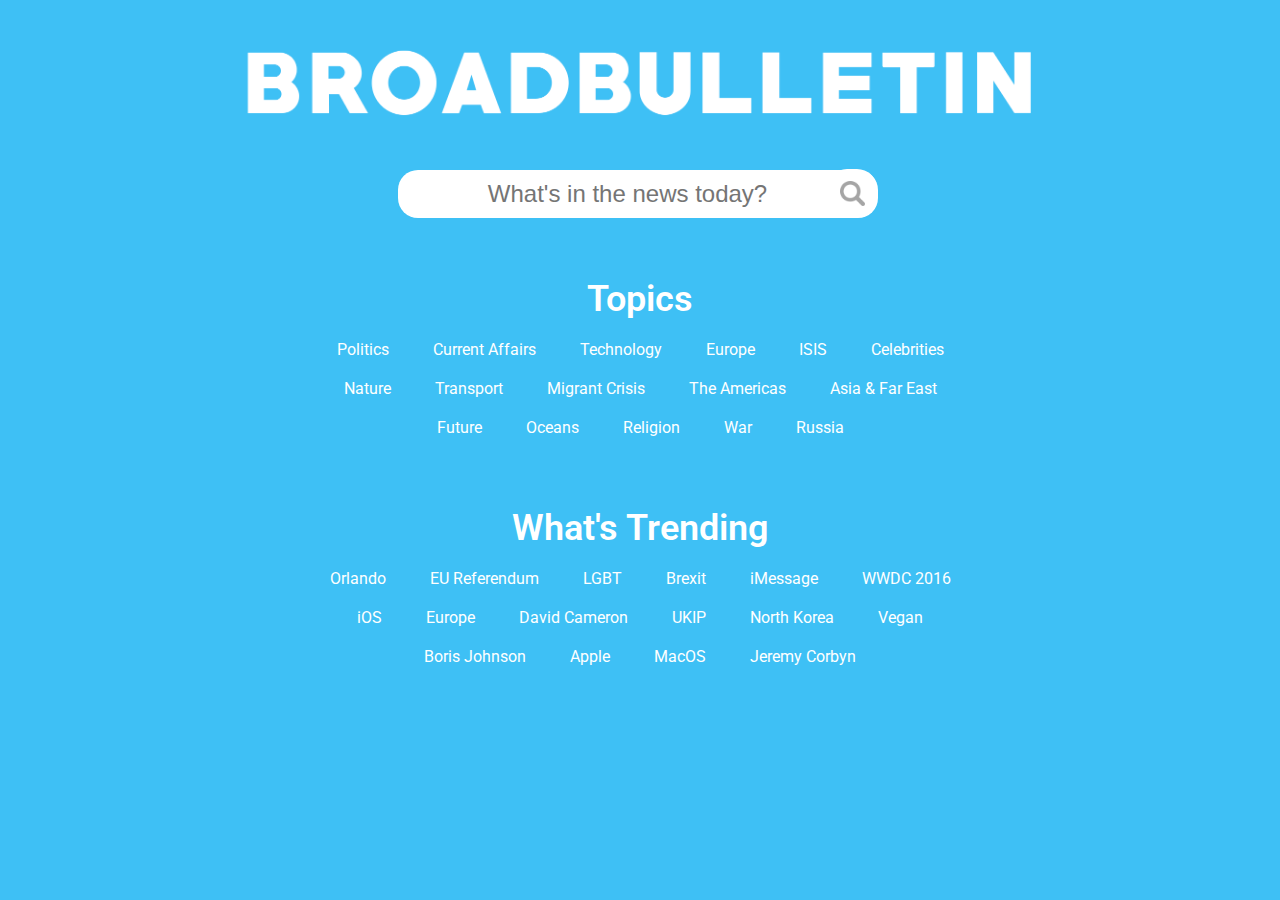
<file: CODE/broadbulletin-home.html>
<!DOCTYPE html>
<html>
<head>
    
<title>BroadBulletin | What's in the news today?</title>
    
<link rel="stylesheet" type="text/css" href="broadbulletin-style.css">
    
<link href="https://fonts.googleapis.com/css?family=Roboto:300,400,700,900" rel="stylesheet">
    
<link rel="icon" href="images/websafe/favicon.png">
    
</head>

<!-- image properties / default width 2000px / default height 327px / -->
<!-- colors / blue #3ec0f5 / white #FFF / -->
    
<body>

    <div id="wrapper">
    
        <div id="logoPlaceholder">
        
        
        </div>
        
        <form>
            <input id="homeSearchBar" type="search" placeholder="What's in the news today?">
            <button id="homeSearchButton" type="submit"></button>
        </form>
       
        
    <div id="trendingToday">
                
        <ul id="trendingList">
               
            <h6 class="whatsTrending">Topics</h6>
            
                <li class="trendItem">Politics</li>
                <li class="trendItem">Current Affairs</li>
                <li class="trendItem">Technology</li>
                <li class="trendItem">Europe</li>
                <li class="trendItem">ISIS</li>
                <li class="trendItem">Celebrities</li>
                <li class="trendItem">Nature</li>
                <li class="trendItem">Transport</li>
                <li class="trendItem">Migrant Crisis</li>
                <li class="trendItem">The Americas</li>
                <li class="trendItem">Asia & Far East</li>
                <li class="trendItem">Future</li>
                <li class="trendItem">Oceans</li>
                <li class="trendItem">Religion</li>
                <li class="trendItem">War</li>
                <li class="trendItem">Russia</li>
               
        </ul>
        
        <ul id="trendingList">
            
            <h6 class="whatsTrending">What's Trending</h6>
        
                <li class="trendItem">Orlando</li>
                <li class="trendItem">EU Referendum</li>
                <li class="trendItem">LGBT</li>
                <li class="trendItem">Brexit</li>
                <li class="trendItem">iMessage</li>
                <li class="trendItem">WWDC 2016</li>
                <li class="trendItem">iOS</li>
                <li class="trendItem">Europe</li>
                <li class="trendItem">David Cameron</li>
                <li class="trendItem">UKIP</li>
                <li class="trendItem">North Korea</li>
                <li class="trendItem">Vegan</li>
                <li class="trendItem">Boris Johnson</li>
                <li class="trendItem">Apple</li>
                <li class="trendItem">MacOS</li>
                <li class="trendItem">Jeremy Corbyn</li>
            
        </ul>
        
    </div>
        
        
    </div>

</body>
</html>
</file>
<file: CODE/broadbulletin-style.css>
/* image properties / default width 2000px / default height 327px / */
/* colors / blue #3ec0f5 / white #FFF / */

body { background-color: #3ec0f5; margin: 0; padding:0; font-family: 'Roboto', sans-serif; }

/* wrapper contains all the page elements */
#wrapper { width:75vw; text-align: center; margin: 0 auto;}

#logoPlaceholder {width:100%; max-width: 1000px; height:164px; background: url(images/websafe/logov1.png) no-repeat center; background-size: contain; margin:0 auto; }

/* styling for the main search bar on the homepage */
#homeSearchBar { width:50%; padding:10px; margin-left:50px; border-radius: 20px; border:none; text-align:center; outline:none; font-size:24px; color: #242424;}

/* styling for the main search button on the homepage */
#homeSearchButton { height: 48px; margin: 0; padding:10px 15px 10px 15px; border:none; outline: none; background-color: #FFF; position: relative; top:5px; width:50px; left:-55px; text-transform: uppercase; font-weight: 600; background-image: url(images/websafe/search.png); background-size: 25px; background-position: center; background-repeat: no-repeat; border-radius: 20px; }

/* styles the h6 element "What's Trending Text" on the homepage */
.whatsTrending { color:#FFF; font-size:36px; margin:0; padding:10px; font-weight: 600;}

/* styles the div element containing topics and trends on the homepage */
#trendingToday { width:100%; margin-top:25px;}

/*styles the ul area containing the trending links/li elements */
ul#trendingList { display: inline-block; width:75%; text-align: center; margin:0 auto; margin:25px 0 25px 0;}

/*removes the bullets, margin and padding for ul and li elements */
ul, li {list-style-type: none; padding:0; margin:0;}

/* enables the li elements to sit inline rather than below one another, also adds spacing above, below and next to each element */
li { display: inline-block; padding:10px 20px 10px 20px; color:#FFF;}

/* hover state for when an li element is hovered over */
li:hover { text-decoration: underline; cursor: pointer;}
</file>
